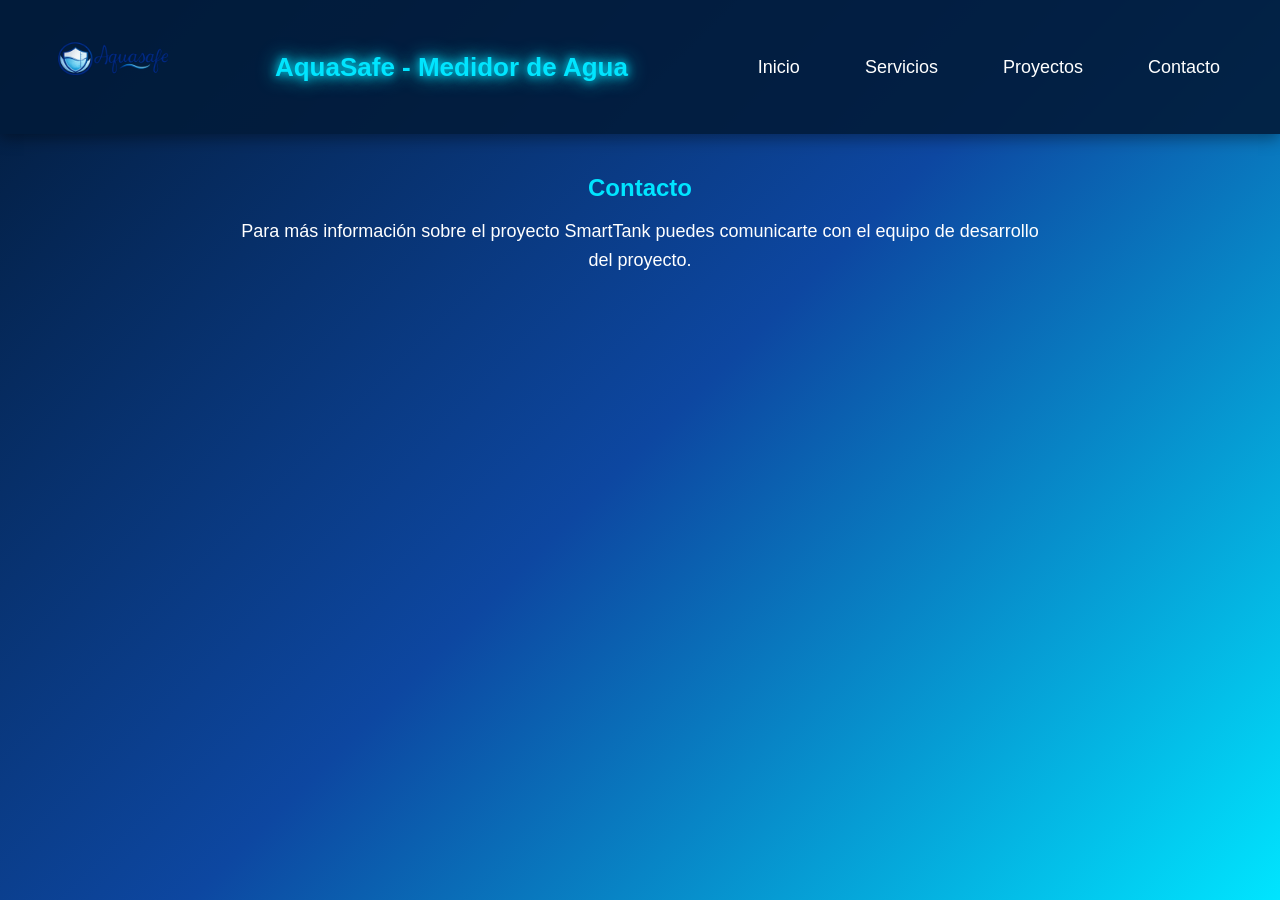
<file: contacto.html>
<!DOCTYPE html>
<html lang="es">

<head>
<meta charset="UTF-8">
<meta name="viewport" content="width=device-width, initial-scale=1.0">
<title>Contacto - AquaSafe</title>
<link rel="icon" href="image/logo.ico">

<link rel="stylesheet" href="css/style.css">
</head>

<body class="fade">

<header>

<div class="logo">
<img src="image/logo.png">
</div>

<div class="titulo">
AquaSafe - Medidor de Agua
</div>

<nav class="menu">
<ul>
<li><a href="index.html">Inicio</a></li>
<li><a href="servicios.html">Servicios</a></li>
<li><a href="proyectos.html">Proyectos</a></li>
<li><a href="contacto.html">Contacto</a></li>
</ul>
</nav>

</header>

<div class="texto">

<h2>Contacto</h2>

<p>
Para más información sobre el proyecto SmartTank puedes
comunicarte con el equipo de desarrollo del proyecto.
</p>

</div>

<script src="js/transicion.js"></script>

</body>
</html>
</file>
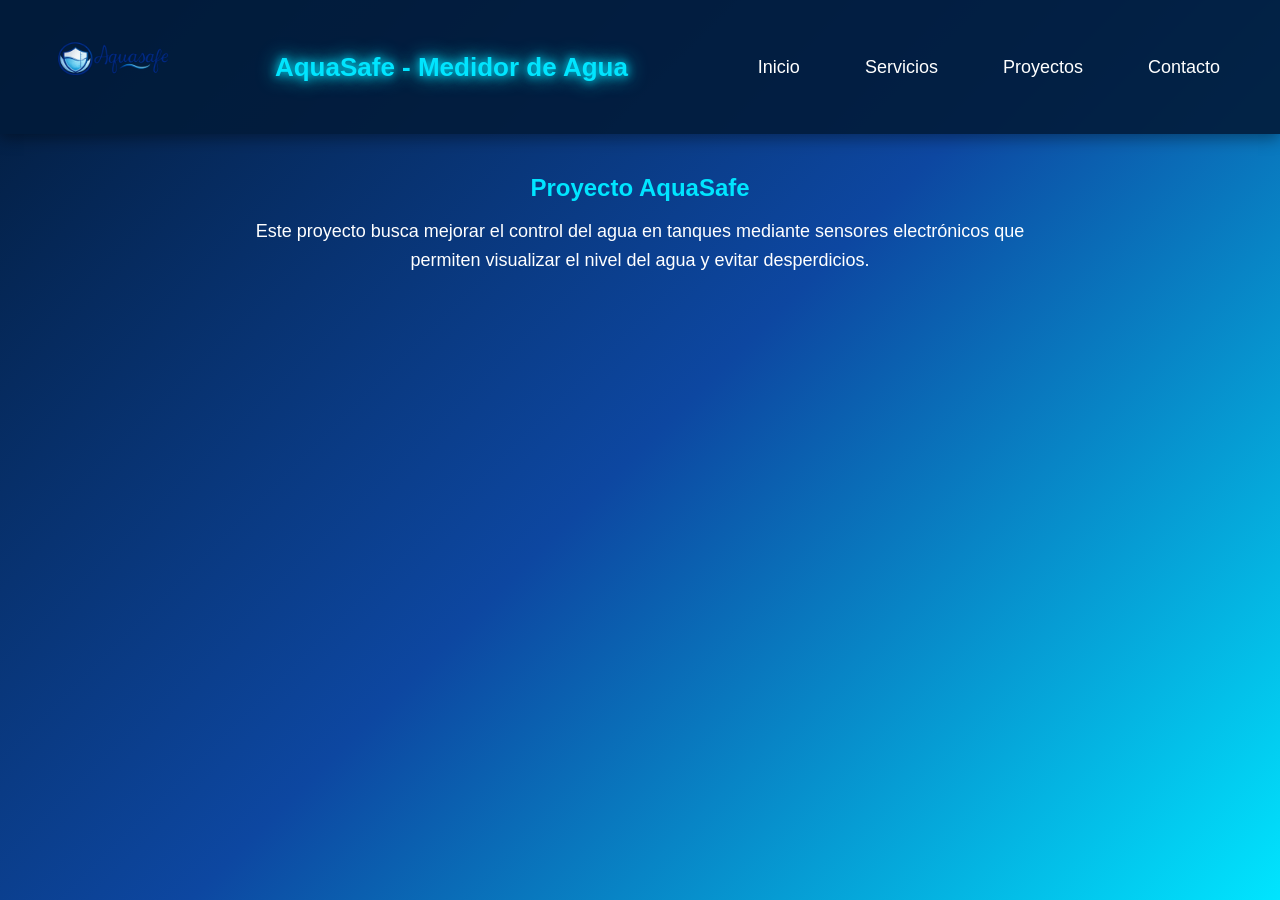
<file: proyectos.html>
<!DOCTYPE html>
<html lang="es">

<head>
<meta charset="UTF-8">
<meta name="viewport" content="width=device-width, initial-scale=1.0">
<title>Proyectos - AquaSafe</title>
<link rel="icon" href="image/logo.ico">

<link rel="stylesheet" href="css/style.css">
</head>

<body class="fade">

<header>

<div class="logo">
<img src="image/logo.png">
</div>

<div class="titulo">
AquaSafe - Medidor de Agua
</div>

<nav class="menu">
<ul>
<li><a href="index.html">Inicio</a></li>
<li><a href="servicios.html">Servicios</a></li>
<li><a href="proyectos.html">Proyectos</a></li>
<li><a href="contacto.html">Contacto</a></li>
</ul>
</nav>

</header>

<div class="texto">

<h2>Proyecto AquaSafe</h2>

<p>
Este proyecto busca mejorar el control del agua en tanques
mediante sensores electrónicos que permiten visualizar
el nivel del agua y evitar desperdicios.
</p>

</div>

<script src="js/transicion.js"></script>

</body>
</html>
</file>
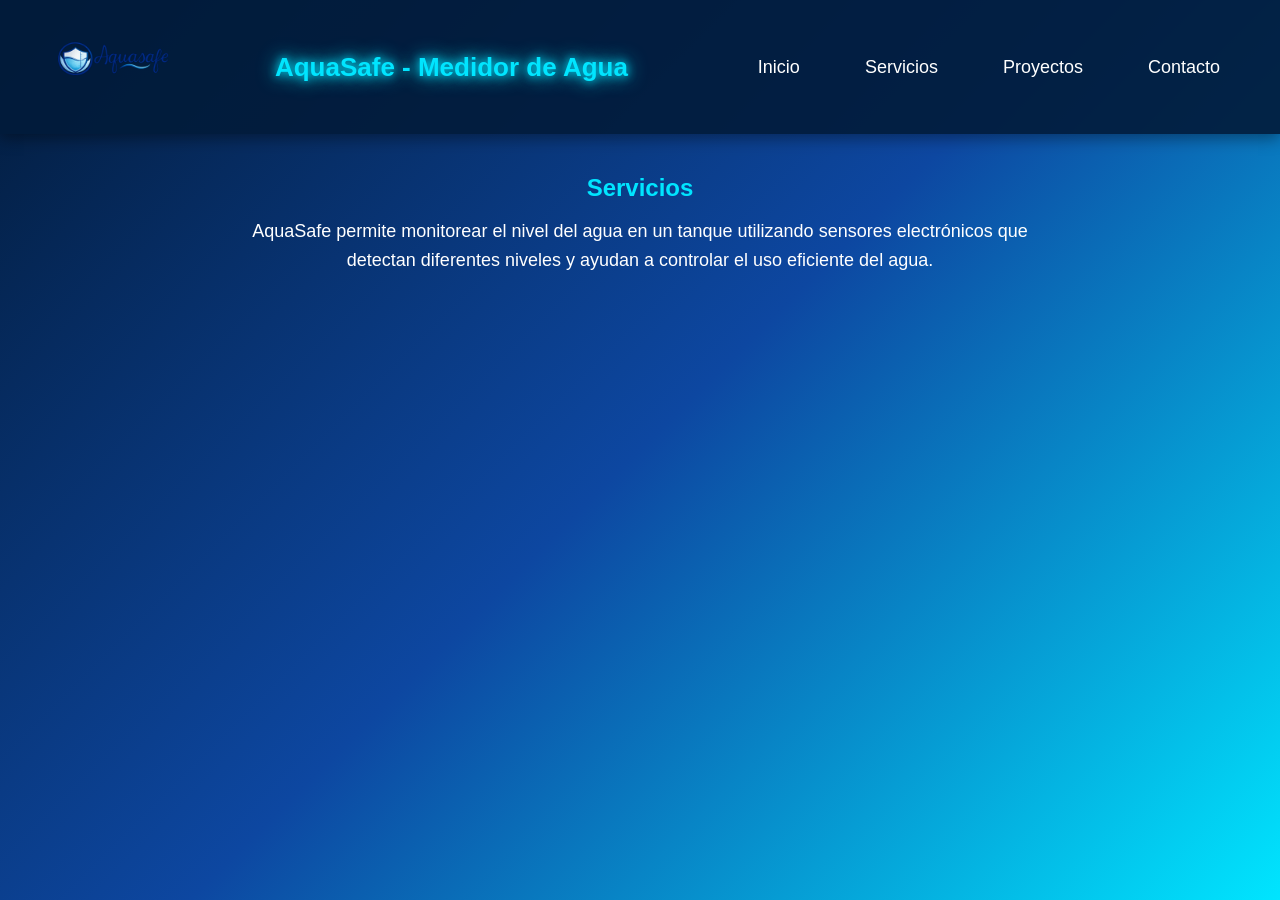
<file: servicios.html>
<!DOCTYPE html>
<html lang="es">

<head>
<meta charset="UTF-8">
<meta name="viewport" content="width=device-width, initial-scale=1.0">
<title>Servicios - AquaSafe</title>
<link rel="icon" href="image/logo.ico">

<link rel="stylesheet" href="css/style.css">
</head>

<body class="fade">

<header>

<div class="logo">
<img src="image/logo.png">
</div>

<div class="titulo">
AquaSafe - Medidor de Agua
</div>

<nav class="menu">
<ul>
<li><a href="index.html">Inicio</a></li>
<li><a href="servicios.html">Servicios</a></li>
<li><a href="proyectos.html">Proyectos</a></li>
<li><a href="contacto.html">Contacto</a></li>
</ul>
</nav>

</header>

<div class="texto">

<h2>Servicios</h2>

<p>
AquaSafe permite monitorear el nivel del agua en un tanque
utilizando sensores electrónicos que detectan diferentes niveles
y ayudan a controlar el uso eficiente del agua.
</p>

</div>

<script src="js/transicion.js"></script>

</body>
</html>
</file>
<file: css/style.css>
/* RESET BASICO */
*{
margin:0;
padding:0;
box-sizing:border-box;
font-family: Arial, Helvetica, sans-serif;
}


/* FONDO GENERAL */

body{

background: linear-gradient(
135deg,
#021b3a,
#0d47a1,
#00e5ff
);

min-height:100vh;

color:white;

transition: opacity 0.4s ease;

}


/* ANIMACION AL CARGAR PAGINA */

.fade{

animation: aparecer 0.7s ease;

}

@keyframes aparecer{

from{
opacity:0;
transform: translateY(15px);
}

to{
opacity:1;
transform: translateY(0);
}

}


/* HEADER */

header{

display:flex;

align-items:center;

justify-content:space-between;

padding:15px 40px;

background: rgba(2,27,58,0.9);

box-shadow:0 4px 15px rgba(0,0,0,0.4);

}


/* LOGO */

.logo img{

width: 150px; 

}


/* TITULO */

.titulo{

flex:1;

text-align:center;

color:#00e5ff;

font-size:26px;

font-weight:bold;

text-shadow:
0 0 10px #00e5ff,
0 0 20px #00e5ff;

}


/* MENU */

.menu ul{

list-style:none;

display:flex;

}

.menu li{

margin-left:25px;

}

.menu a{

text-decoration:none;

color:white;

font-size:18px;

padding:10px 20px;

border-radius:25px;

transition:0.3s;

}

.menu a:hover{

background:#00e5ff;

color:#001c3d;

box-shadow:
0 0 10px #00e5ff,
0 0 20px #00e5ff;

transform:scale(1.05);

}


/* TEXTO */

.texto{

text-align:center;

margin-top:40px;

padding:0 20px;

}

.texto h2{

color:#00e5ff;

margin-bottom:15px;

}

.texto p{

max-width:800px;

margin:auto;

font-size:18px;

line-height:1.6;

}


/* CONTENEDOR VIDEO + IMAGEN */

.media-container{

display:flex;

justify-content:center;

align-items:center;

gap:60px;

margin-top:60px;

padding:20px;

}


/* VIDEO */

.video-container video{

width:100%;

max-width:330px;

border:4px solid #00e5ff;

border-radius:12px;

box-shadow:
0 0 10px #00e5ff,
0 0 25px #00e5ff;

}


/* IMAGEN */

.imagen-container img{

width:100%;

max-width:350px;

border:4px solid #00e5ff;

border-radius:12px;

box-shadow:
0 0 10px #00e5ff,
0 0 25px #00e5ff;

}


/* --------------------------- */
/* VERSION PARA CELULAR */
/* --------------------------- */

@media (max-width:768px){

header{

flex-direction:column;

text-align:center;

padding:20px;

}

.titulo{

margin:10px 0;

font-size:22px;

}

.menu ul{

flex-direction:column;

align-items:center;

}

.menu li{

margin:10px 0;

}

.media-container{

flex-direction:column;

gap:30px;

margin-top:40px;

}

.video-container video{

max-width:90%;

}

.imagen-container img{

max-width:80%;

}

.texto p{

font-size:16px;

}

}
</file>
